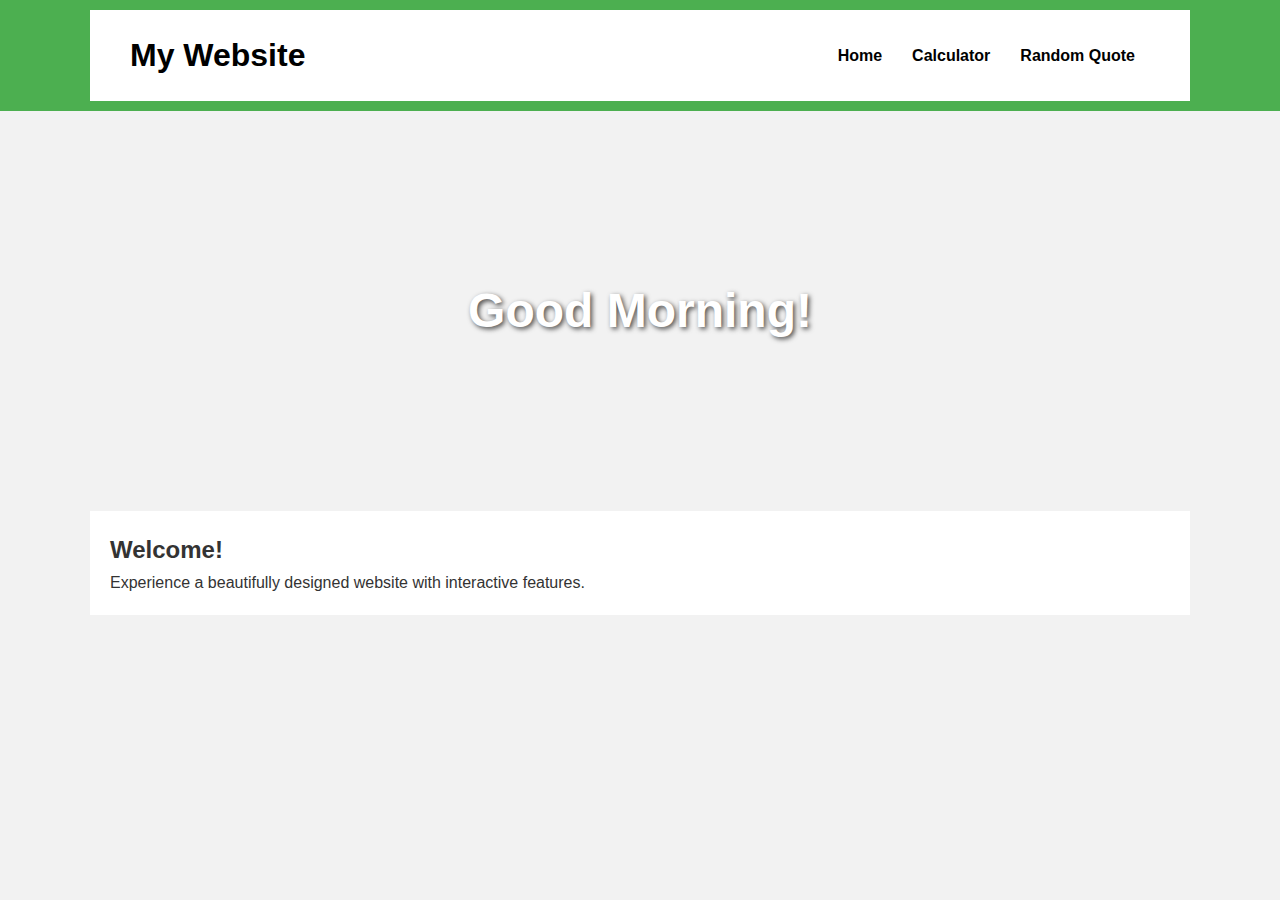
<file: index.html>
<!DOCTYPE html>
<html lang="en">
<head>
    <meta charset="UTF-8">
    <title>My Website - Home</title>
    <link rel="stylesheet" href="style.css">
</head>
<body>

    <!-- Navigation Bar -->
    <nav>
        <div class="container">
            <h1>My Website</h1>
            <ul>
                <li><a href="index.html">Home</a></li>
                <li><a href="calculator.html">Calculator</a></li>
                <li><a href="quote.html">Random Quote</a></li>
            </ul>
        </div>
    </nav>

    <!-- Hero Section with Dynamic Greeting -->
    <div class="hero">
        <h1 id="greeting"></h1>
    </div>

    <!-- Main Content -->
    <div class="container">
        <h2>Welcome!</h2>
        <p>Experience a beautifully designed website with interactive features.</p>
    </div>

    <!-- JavaScript for Dynamic Greeting -->
    <script>
        const now = new Date();
        const hours = now.getHours();
        let greeting;

        if (hours < 12) {
            greeting = "Good Morning!";
        } else if (hours < 18) {
            greeting = "Good Afternoon!";
        } else {
            greeting = "Good Evening!";
        }

        document.getElementById('greeting').textContent = greeting;
    </script>

</body>
</html>
</file>
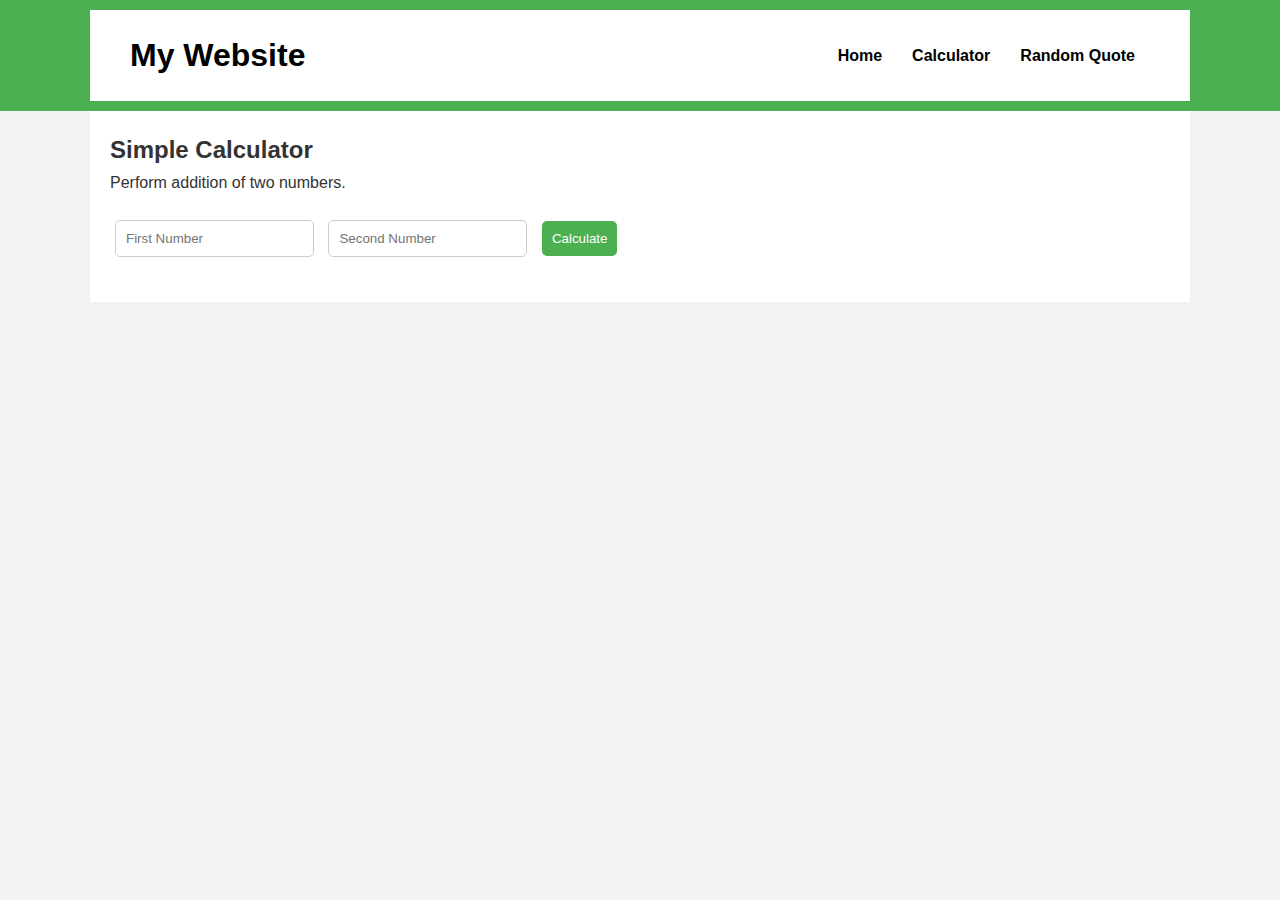
<file: calculator.html>
<!DOCTYPE html>
<html lang="en">
<head>
    <meta charset="UTF-8">
    <title>My Website - Calculator</title>
    <link rel="stylesheet" href="style.css">
</head>
<body>

    <!-- Navigation Bar -->
    <nav>
        <div class="container">
            <h1>My Website</h1>
            <ul>
                <li><a href="index.html">Home</a></li>
                <li><a href="calculator.html">Calculator</a></li>
                <li><a href="quote.html">Random Quote</a></li>
            </ul>
        </div>
    </nav>

    <!-- Calculator Form -->
    <div class="container">
        <h2>Simple Calculator</h2>
        <p>Perform addition of two numbers.</p>

        <form onsubmit="calculate(event)">
            <input type="number" id="num1" placeholder="First Number" required>
            <input type="number" id="num2" placeholder="Second Number" required>
            <button type="submit">Calculate</button>
        </form>

        <h3 id="result"></h3>
    </div>

    <!-- JavaScript for Calculator Functionality -->
    <script>
        function calculate(event) {
            event.preventDefault();
            const num1 = parseFloat(document.getElementById('num1').value);
            const num2 = parseFloat(document.getElementById('num2').value);
            const result = num1 + num2;

            document.getElementById('result').textContent = `Result: ${result}`;
        }
    </script>

</body>
</html>
</file>
<file: style.css>
/* style.css */

/* Reset Styles */
* {
    margin: 0;
    padding: 0;
    box-sizing: border-box;
}

/* Body and Fonts */
body {
    font-family: 'Segoe UI', Tahoma, Geneva, Verdana, sans-serif;
    background-color: #f2f2f2;
    color: #333;
    line-height: 1.6;
}

/* Navigation Bar */
nav {
    background-color: #4CAF50;
    padding: 10px 0;
}

nav .container {
    display: flex;
    justify-content: space-between;
    align-items: center;
}

nav h1 {
    color: #000;
    margin-left: 20px;
}

nav ul {
    list-style: none;
    display: flex;
    margin-right: 20px;
}

nav ul li {
    margin: 0 15px;
}

nav ul li a {
    color: #000;
    text-decoration: none;
    font-weight: bold;
}

nav ul li a:hover {
    text-decoration: underline;
}

/* Hero Section */
.hero {
    background: url('https://source.unsplash.com/featured/1600x400?nature') no-repeat center center/cover;
    height: 400px;
    display: flex;
    align-items: center;
    justify-content: center;
}

.hero h1 {
    color: #fff;
    font-size: 3em;
    text-shadow: 2px 2px 5px rgba(0,0,0,0.7);
}

/* Container */
.container {
    max-width: 1100px;
    margin: auto;
    padding: 20px;
    background-color: #fff;
}

/* Form Styles */
form {
    margin: 20px 0;
}

form input, form button {
    padding: 10px;
    margin: 5px;
    border-radius: 5px;
    border: 1px solid #ccc;
}

form input:focus {
    border-color: #4CAF50;
    outline: none;
}

form button {
    background-color: #4CAF50;
    color: #fff;
    border: none;
    cursor: pointer;
}

form button:hover {
    background-color: #45a049;
}

/* Quote Styles */
.quote-container {
    text-align: center;
    padding: 40px 20px;
}

.quote-container blockquote {
    font-size: 1.5em;
    font-style: italic;
    margin: 20px auto;
    max-width: 600px;
    position: relative;
    color: #555;
}

.quote-container blockquote::before {
    content: open-quote;
    font-size: 4em;
    position: absolute;
    left: -10px;
    top: -20px;
    color: #ccc;
}

.quote-container cite {
    display: block;
    margin-top: 15px;
    font-size: 1em;
    color: #888;
}

.quote-container button {
    margin-top: 20px;
}

/* Responsive Design */
@media (max-width: 768px) {
    .hero h1 {
        font-size: 2em;
        text-align: center;
    }

    nav .container {
        flex-direction: column;
    }

    nav h1 {
        margin-bottom: 10px;
    }

    nav ul {
        flex-direction: column;
        align-items: center;
    }

    nav ul li {
        margin: 10px 0;
    }
}
</file>
